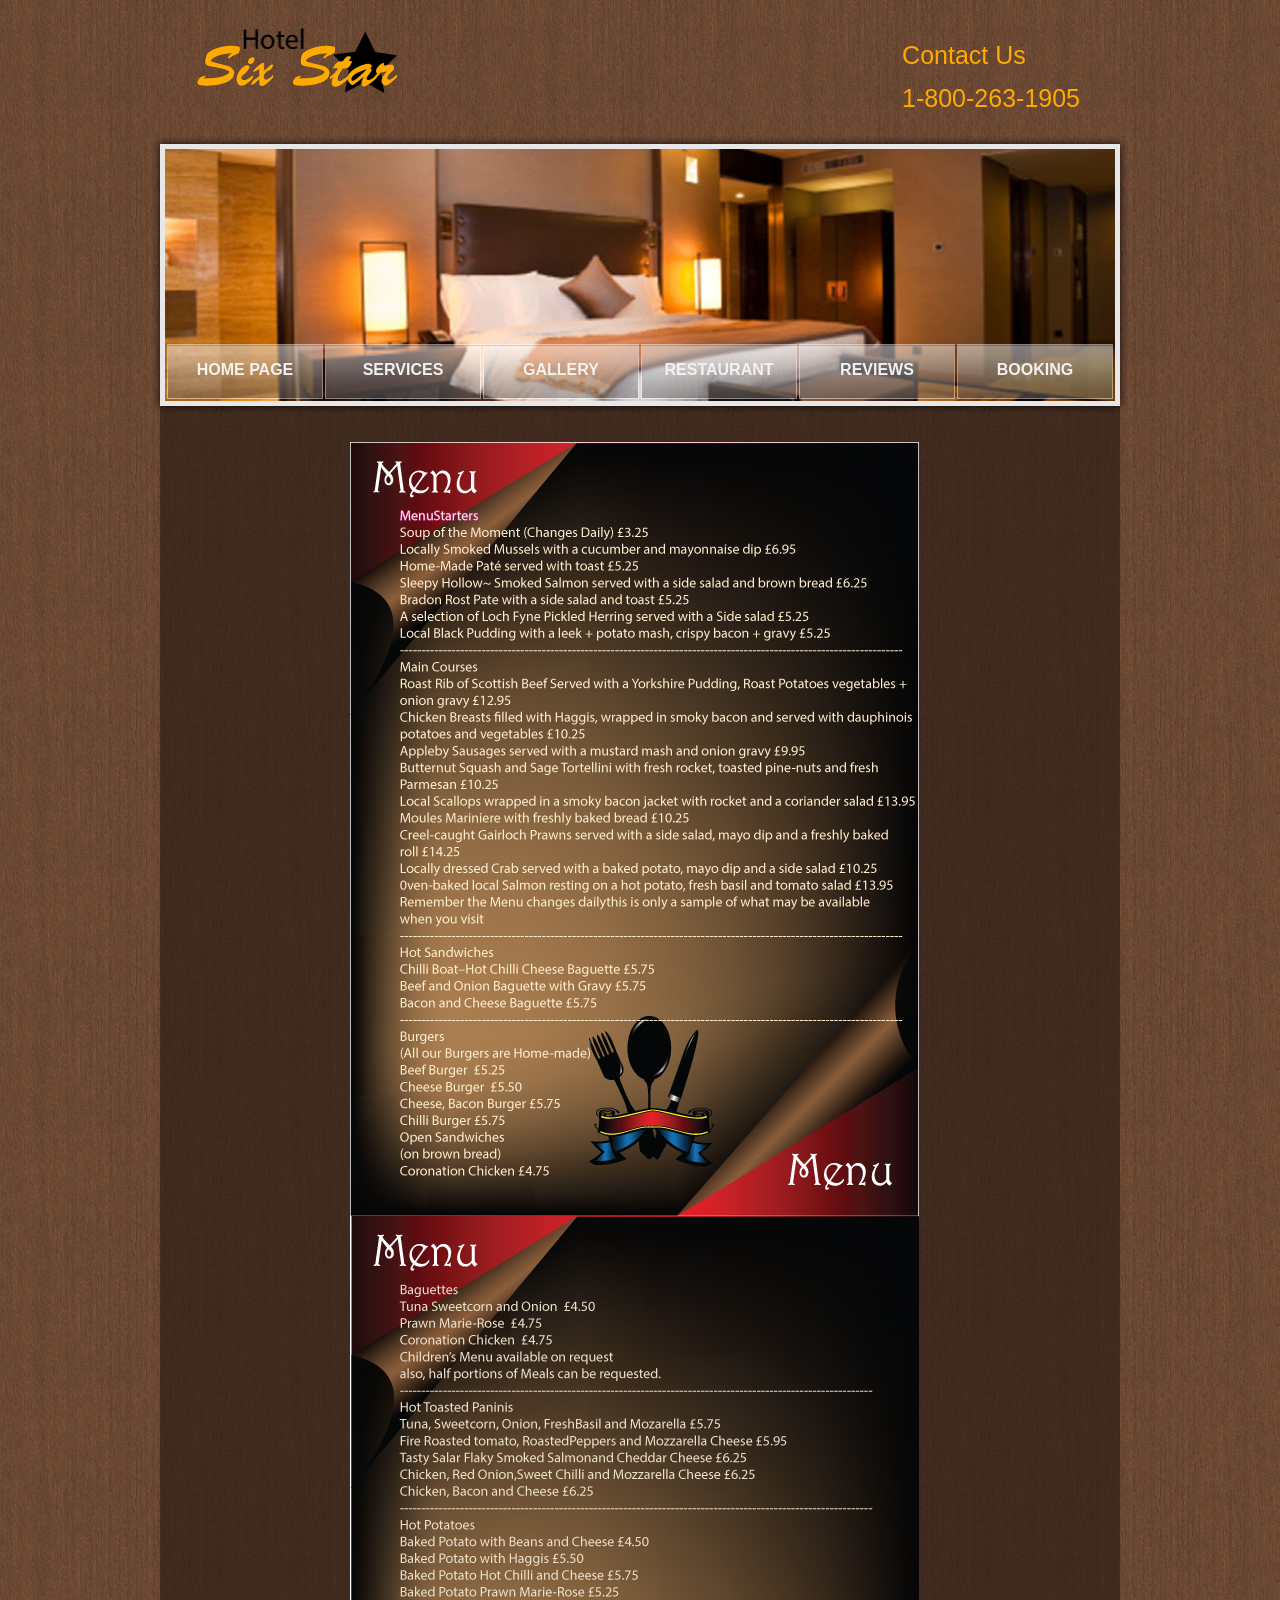
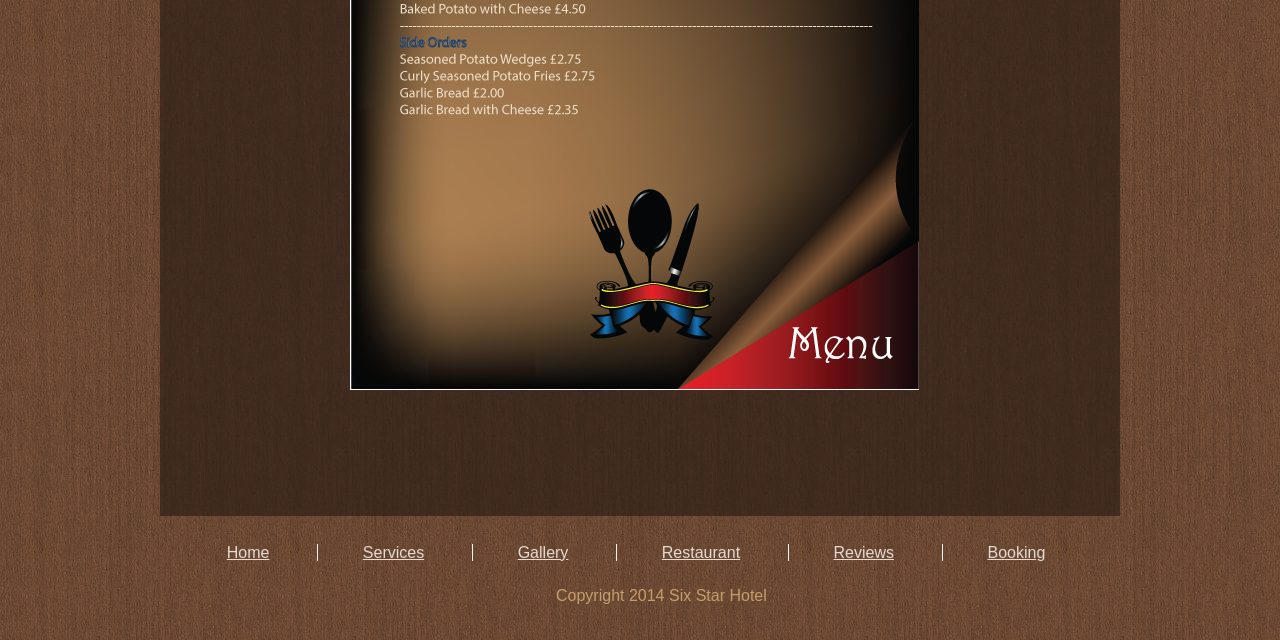
<file: menu.html>
﻿<html lang="en" xml:lang="en" xmlns="http://www.w3.org/1999/xhtml">
<head>
    <title>Hotel Six Star</title>
    <meta content="text/html; charset=utf-8" http-equiv="Content-Type" />
    <meta content="text/css" http-equiv="Content-Style-Type" />
    <link href="style.css" rel="stylesheet" type="text/css" />
    <link href="layout.css" rel="stylesheet" type="text/css" />
    <script src="js/maxheight.js" type="text/javascript"></script>
</head>

<body id="page5" onload="new ElementMaxHeight();">
    <div id="main">
        <!-- header -->

        <div class="small" id="header">
            <div class="row-1">
                <div class="wrapper">
                    <img alt="Hotel Six Star Logo" src="images/LOGO.png" />

                    <div class="phones">
                        <p>Contact Us</p>

                        <p>1-800-263-1905</p>
                    </div>
                </div>
            </div>

            <div class="row-2 alt">
                <div class="indent">
                    <!-- header-box-small begin -->

                    <div class="header-box-small">
                        <div class="inner">
                            <ul class="nav">
                                <li><a href="index.html">Home page</a></li>

                                <li><a href="services.html">Services</a></li>

                                <li><a href="gallery.html">Gallery</a></li>

                                <li><a href=
                                "restaurant.html">Restaurant</a></li>

                                <li><a href="reviews.php">Reviews</a></li>

                                <li><a href="booking.php">Booking</a></li>
                            </ul>
                        </div>
                    </div><!-- header-box-small end -->
                </div>
            </div>
        </div><!-- content -->

        <div id="content">
            <div class="gallery"></div>

            <div class="indent">
                <ul class="list4">
                    <li>
                        <form action="" id="form1" method="post">
                            <p><input alt="Menu" id="imageField" name=
                            "imageField" src="images/restaurant-menu1.jpg"
                            type="image" /> <input alt="Menu" id="imageField2"
                            name="imageField2" src=
                            "images/restaurant-menu2.jpg" type="image" /></p>
                        </form>
                    </li>

                    <li>
                        <h6>&nbsp;</h6>
                    </li>
                </ul>
            </div>
        </div>
    </div><!-- footer -->

    <footer>
        <ul class="nav">
            <li><a href="index.html">Home</a></li>

            <li><a href="services.html">Services</a></li>

            <li><a href="gallery.html">Gallery</a></li>

            <li><a href="restaurant.html">Restaurant</a></li>

            <li><a href="reviews.php">Reviews</a></li>

            <li><a href="booking.php">Booking</a></li>
        </ul>

        <div class="wrapper">
            <div class="fleft">
                Copyright 2014 Six Star Hotel
            </div>
        </div>
    </footer>
</body>
</html>
</file>
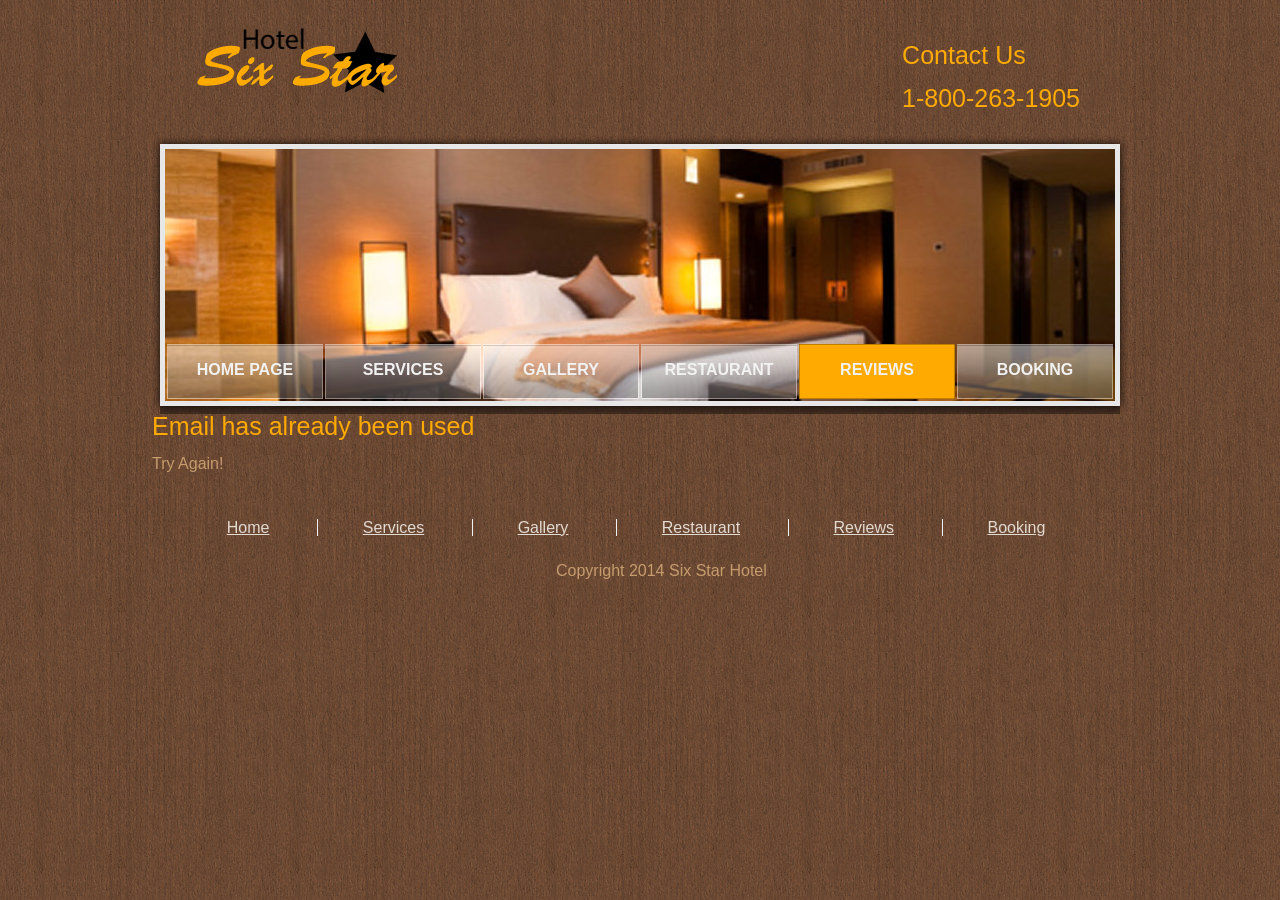
<file: reviewsfailed.html>
﻿<!DOCTYPE html PUBLIC "-//W3C//DTD XHTML 1.0 Strict//EN" "http://www.w3.org/TR/xhtml1/DTD/xhtml1-strict.dtd">
<html xmlns="http://www.w3.org/1999/xhtml" xml:lang="en" lang="en">
<head>
<title>Hotel Six Star</title>
<meta http-equiv="Content-Type" content="text/html; charset=utf-8" />
<meta http-equiv="Content-Style-Type" content="text/css" />
<link href="style.css" rel="stylesheet" type="text/css" />
<link href="layout.css" rel="stylesheet" type="text/css" />
<script src="js/maxheight.js" type="text/javascript"></script>

</head>
<body id="page5" onload="new ElementMaxHeight();">
<div id="main">
<!-- header -->
    <div id="header" class="small">
		<div class="row-1">
			<div class="wrapper">
				<img src="images/LOGO.png" alt="Hotel Six Star Logo"/>
				<div class="phones">
					<p>Contact Us</p>
					<p>1-800-263-1905</p>
				</div>
			</div>
		</div>
		<div class="row-2 alt">
	 		<div class="indent">
<!-- header-box-small begin -->
				<div class="header-box-small">
					<div class="inner">
						<ul class="nav">
					 		<li><a href="index.html">Home page</a></li>
							<li><a href="services.html">Services</a></li>
							<li><a href="gallery.html">Gallery</a></li>
							<li><a href="restaurant.html">Restaurant</a></li>
							<li><a href="Reviews.html" class="current">Reviews</a></li>
							<li><a href="booking.html">Booking</a></li>
						</ul>
					</div>
				</div>
<!-- header-box-small end -->
			</div>
		</div>
       </div> 
<!-- content -->
<h3>Email has already been used</h3>
<p>Try Again!</p>

</div>
</body>
<!-- footer -->
	<footer>
  		<ul class="nav">
	 		<li><a href="index.html">Home</a></li>
			<li><a href="services.html">Services</a></li>
			<li><a href="gallery.html">Gallery</a></li>
			<li><a href="restaurant.html">Restaurant</a></li>
			<li><a href="reviews.php">Reviews</a></li>
			<li><a href="booking.php">Booking</a></li>
		</ul>
		<div class="wrapper">
			<div class="fleft">Copyright 2014 Six Star Hotel</div>
		</div>
	</footer>
</html>
</file>
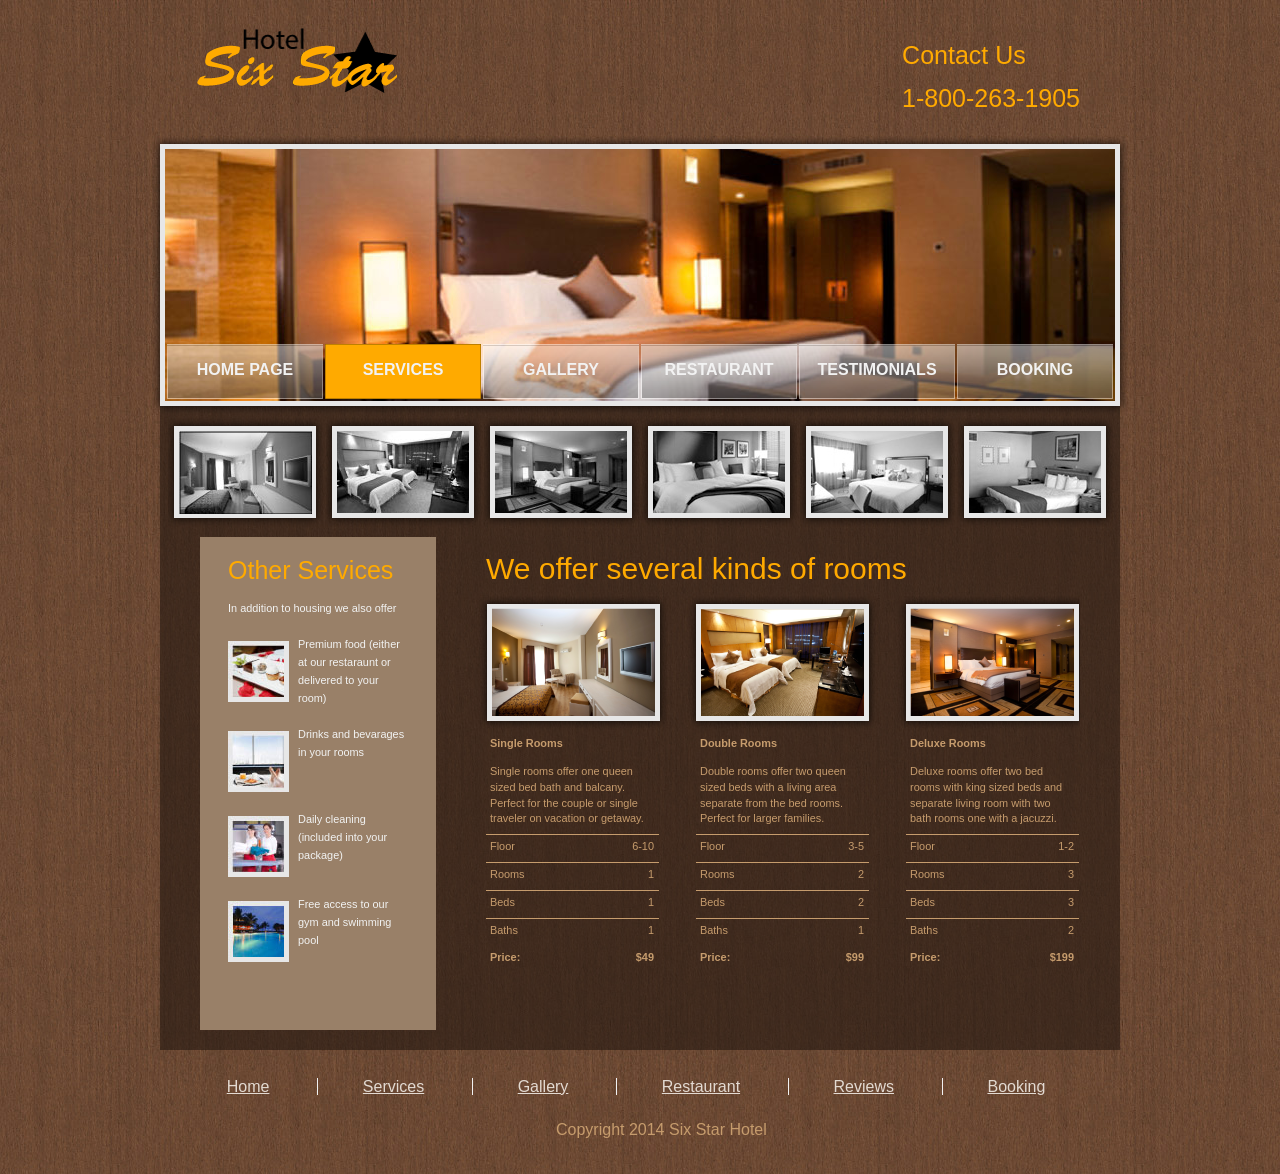
<file: services.html>
<html lang="en" xml:lang="en" xmlns="http://www.w3.org/1999/xhtml">
<head>
    <title>Hotel Six Star</title>
    <meta content="text/html; charset=utf-8" http-equiv="Content-Type" />
    <meta content="text/css" http-equiv="Content-Style-Type" />
    <link href="style.css" rel="stylesheet" type="text/css" />
    <link href="layout.css" rel="stylesheet" type="text/css" />
    <script src="js/maxheight.js" type="text/javascript"></script>
</head>

<body id="page2" onload="new ElementMaxHeight();">
    <div id="main">
        <!-- header -->

        <div class="small" id="header">
            <div class="row-1">
                <div class="wrapper">
                    <img alt="Hotel Six Star Logo" src="images/LOGO.png" />

                    <div class="phones">
                        <p>Contact Us</p>

                        <p>1-800-263-1905</p>
                    </div>
                </div>
            </div>

            <div class="row-2 alt">
                <div class="indent">
                    <!-- header-box-small begin -->

                    <div class="header-box-small">
                        <div class="inner">
                            <ul class="nav">
                                <li><a href="index.html">Home page</a></li>

                                <li><a class="current" href=
                                "services.html">Services</a></li>

                                <li><a href="gallery.html">Gallery</a></li>

                                <li><a href=
                                "restaurant.html">Restaurant</a></li>

                                <li><a href=
                                "testimonials.html">Testimonials</a></li>

                                <li><a href="booking.php">Booking</a></li>
                            </ul>
                        </div>
                    </div><!-- header-box-small end -->
                </div>
            </div>
        </div><!-- content -->

        <div id="content">
            <div class="gallery">
                <ul>
                    <li><a href="#"><img alt="Single Room" src=
                    "images/2page-img1.jpg" /></a></li>

                    <li><a href="#"><img alt="Double Room" src=
                    "images/2page-img2.jpg" /></a></li>

                    <li><a href="#"><img alt="Deluxe Room" src=
                    "images/2page-img3.jpg" /></a></li>

                    <li><a href="#"><img alt="Single Room" src=
                    "images/2page-img4.jpg" /></a></li>

                    <li><a href="#"><img alt="Extra Room" src=
                    "images/2page-img5.jpg" /></a></li>

                    <li><a href="#"><img alt="Second Bed Room" src=
                    "images/2page-img6.jpg" /></a></li>
                </ul>
            </div>

            <div class="wrapper">
                <div class="aside2 maxheight">
                    <!-- box begin -->

                    <div class="box maxheight">
                        <div class="inner">
                            <h3>Other Services</h3>

                            <div class="txt1">
                                <p>In addition to housing we also offer</p>

                                <ul class="img-list">
                                    <li><img alt="Premium Food " src=
                                    "images/2page-img7.jpg" />Premium food
                                    (either at our restaraunt or delivered to
                                    your room)</li>

                                    <li><img alt="Drinks and Bevarages" src=
                                    "images/2page-img8.jpg" />Drinks and
                                    bevarages in your rooms</li>

                                    <li><img alt="Daily Cleaning" src=
                                    "images/2page-img9.jpg" />Daily cleaning
                                    (included into your package)</li>

                                    <li><img alt="Gym and Pool" src=
                                    "images/2page-img10.jpg" />Free access to
                                    our gym and swimming pool</li>
                                </ul>
                            </div>
                        </div>
                    </div><!-- box end -->
                </div>

                <div class="content2">
                    <div class="indent">
                        <h2>We offer several kinds of rooms</h2>

                        <div class="container">
                            <div class="col-1">
                                <img alt="Single Room" class="extra-img png"
                                src="images/2page-img11.png" />

                                <dl class="list1">
                                    <dt>Single Rooms</dt>

                                    <dd>Single rooms offer one queen sized bed
                                    bath and balcany. Perfect for the couple or
                                    single traveler on vacation or
                                    getaway.</dd>

                                    <dd><span>6-10</span>Floor</dd>

                                    <dd><span>1</span>Rooms</dd>

                                    <dd><span>1</span>Beds</dd>

                                    <dd class="alt"><span>1</span>Baths</dd>

                                    <dd class="last">
                                    <span>$49</span>Price:</dd>
                                </dl>
                            </div>

                            <div class="col-2">
                                <img alt="Double Room" class="extra-img png"
                                src="images/2page-img12.png" />

                                <dl class="list1">
                                    <dt>Double Rooms</dt>

                                    <dd>Double rooms offer two queen sized beds
                                    with a living area separate from the bed
                                    rooms. Perfect for larger families.</dd>

                                    <dd><span>3-5</span>Floor</dd>

                                    <dd><span>2</span>Rooms</dd>

                                    <dd><span>2</span>Beds</dd>

                                    <dd class="alt"><span>1</span>Baths</dd>

                                    <dd class="last">
                                    <span>$99</span>Price:</dd>
                                </dl>
                            </div>

                            <div class="col-3">
                                <img alt="Deluxe Room" class="extra-img png"
                                src="images/2page-img13.png" />

                                <dl class="list1">
                                    <dt>Deluxe Rooms</dt>

                                    <dd>Deluxe rooms offer two bed rooms with
                                    king sized beds and separate living room
                                    with two bath rooms one with a
                                    jacuzzi.</dd>

                                    <dd><span>1-2</span>Floor</dd>

                                    <dd><span>3</span>Rooms</dd>

                                    <dd><span>3</span>Beds</dd>

                                    <dd class="alt"><span>2</span>Baths</dd>

                                    <dd class="last">
                                    <span>$199</span>Price:</dd>
                                </dl>
                            </div>

                            <div class="clear"></div>
                        </div>
                    </div>
                </div>
            </div>
        </div>
    </div><!-- footer -->

    <footer>
        <ul class="nav">
            <li><a href="index.html">Home</a></li>

            <li><a href="services.html">Services</a></li>

            <li><a href="gallery.html">Gallery</a></li>

            <li><a href="restaurant.html">Restaurant</a></li>

            <li><a href="reviews.php">Reviews</a></li>

            <li><a href="booking.php">Booking</a></li>
        </ul>

        <div class="wrapper">
            <div class="fleft">
                Copyright 2014 Six Star Hotel
            </div>
        </div>
    </footer>
</body>
</html>
</file>
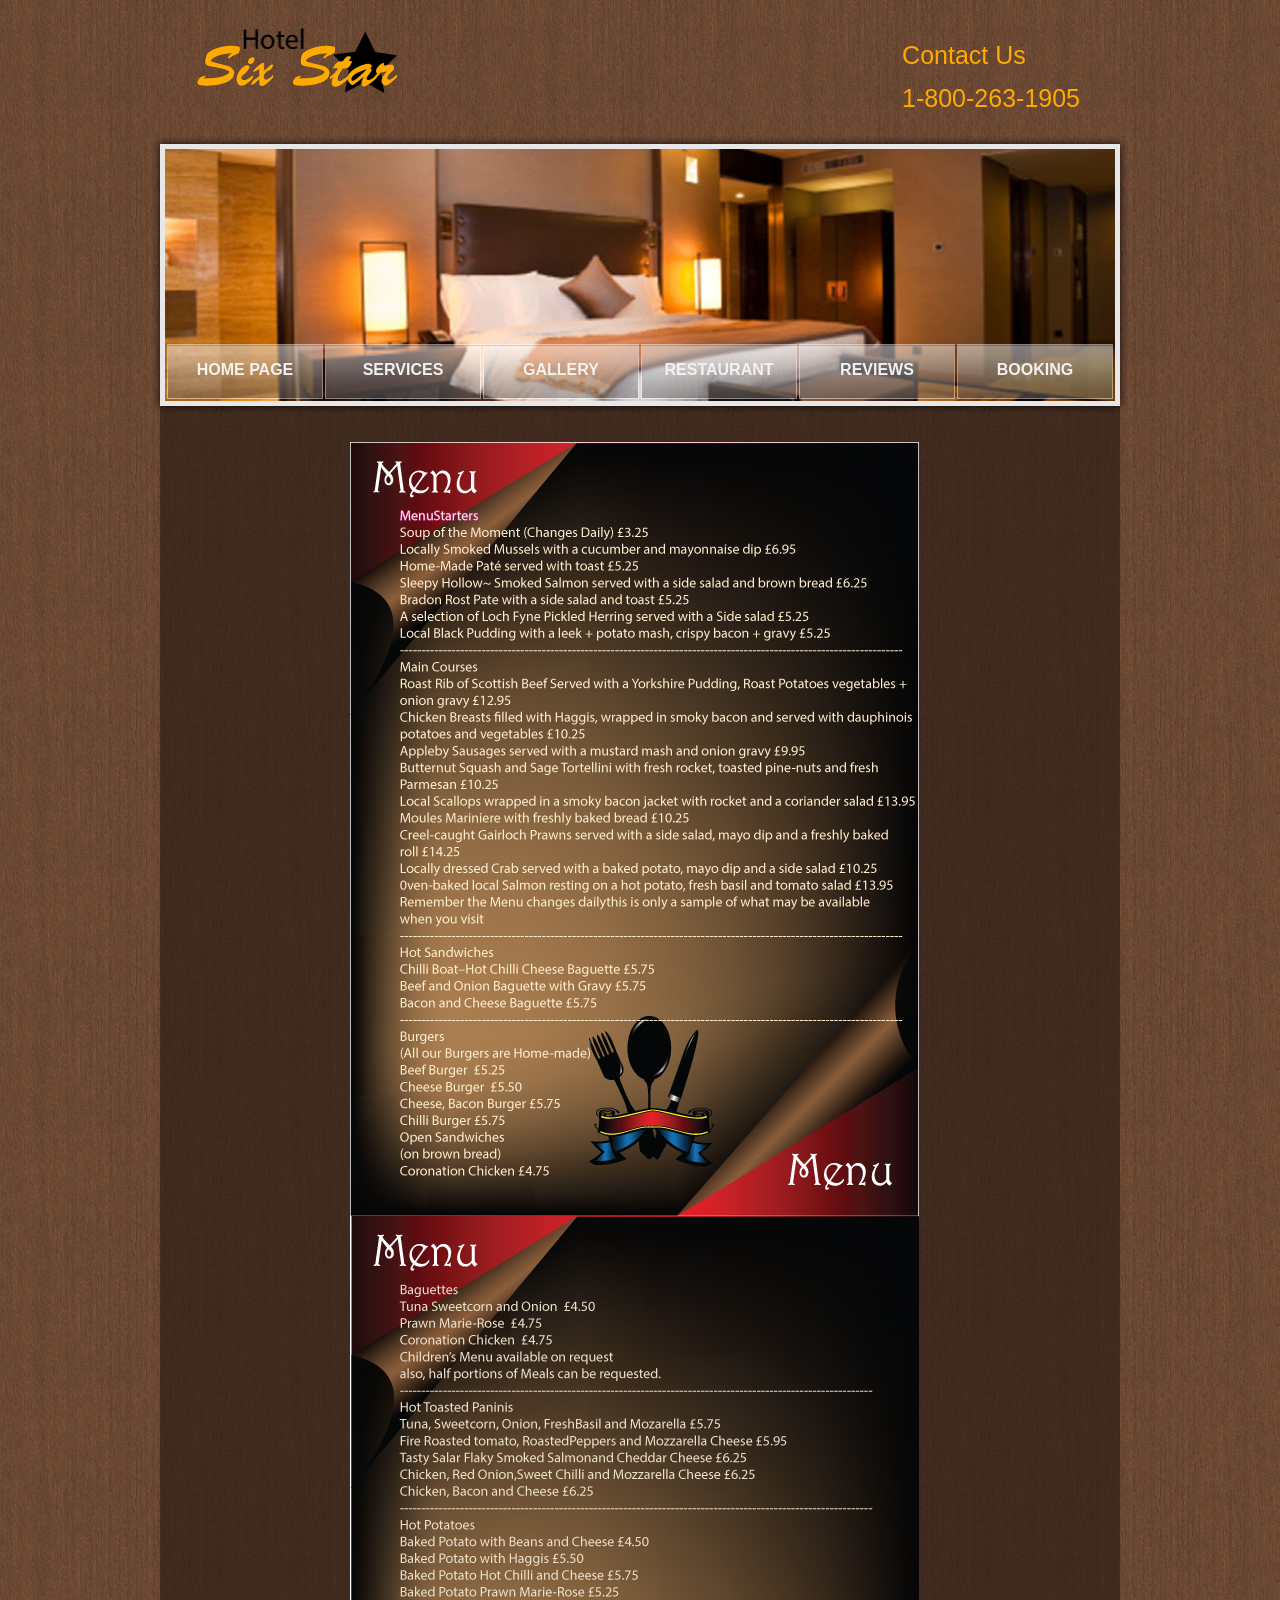
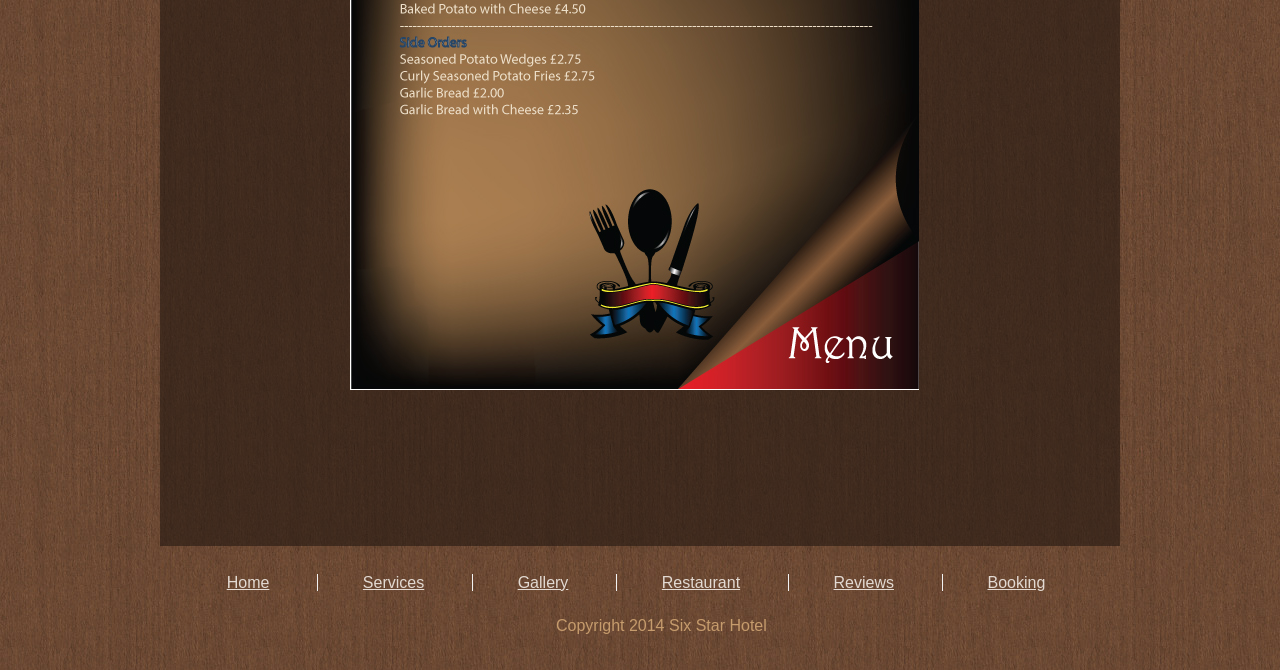
<file: Hotel_Six_Star/menu.html>
﻿<!DOCTYPE html PUBLIC "-//W3C//DTD XHTML 1.0 Strict//EN" "http://www.w3.org/TR/xhtml1/DTD/xhtml1-strict.dtd">
<html xmlns="http://www.w3.org/1999/xhtml" xml:lang="en" lang="en">
<head>
<title>Hotel Six Star</title>
<meta http-equiv="Content-Type" content="text/html; charset=utf-8" />
<meta http-equiv="Content-Style-Type" content="text/css" />
<link href="style.css" rel="stylesheet" type="text/css" />
<link href="layout.css" rel="stylesheet" type="text/css" />
<script src="js/maxheight.js" type="text/javascript"></script>

</head>
<body id="page5" onload="new ElementMaxHeight();">
<div id="main">
<!-- header -->
	<div id="header" class="small">
		<div class="row-1">
			<div class="wrapper">
				<img src="images/LOGO.png" alt="Hotel Six Star Logo"/>
				<div class="phones">
					<p>Contact Us</p>
					<p>1-800-263-1905</p>
				</div>
			</div>
		</div>
		<div class="row-2 alt">
	 		<div class="indent">
<!-- header-box-small begin -->
				<div class="header-box-small">
					<div class="inner">
						<ul class="nav">
					 		<li><a href="index.html">Home page</a></li>
							<li><a href="services.html">Services</a></li>
							<li><a href="gallery.html">Gallery</a></li>
							<li><a href="restaurant.html">Restaurant</a></li>
							<li><a href="reviews.php">Reviews</a></li>
							<li><a href="booking.php">Booking</a></li>
						</ul>
					</div>
				</div>
<!-- header-box-small end -->
			</div>
		</div>
       </div> 
<!-- content -->
	<div id="content">
		<div class="gallery"></div>
		<div class="indent">
			<ul class="list4">
				<li>
				  <form id="form1" method="post" action="">
				    <p>
				      <input type="image" name="imageField" id="imageField" src="images/restaurant-menu1.jpg" alt="Menu" />
			          <input type="image" name="imageField2" id="imageField2" src="images/restaurant-menu2.jpg" alt="Menu" />
				    </p>
			      </form>
				</li>
				<li></li>
				<li><h6>&nbsp;</h6>
				</li>
				<li></li>
			</ul>
		</div>
	</div>

</div>
<!-- footer -->
	<footer>
  		<ul class="nav">
	 		<li><a href="index.html">Home</a></li>
			<li><a href="services.html">Services</a></li>
			<li><a href="gallery.html">Gallery</a></li>
			<li><a href="restaurant.html">Restaurant</a></li>
			<li><a href="reviews.php">Reviews</a></li>
			<li><a href="booking.php">Booking</a></li>
		</ul>
		<div class="wrapper">
			<div class="fleft">Copyright 2014 Six Star Hotel</div>
		</div>
	</footer>
</body>
</html>
</file>
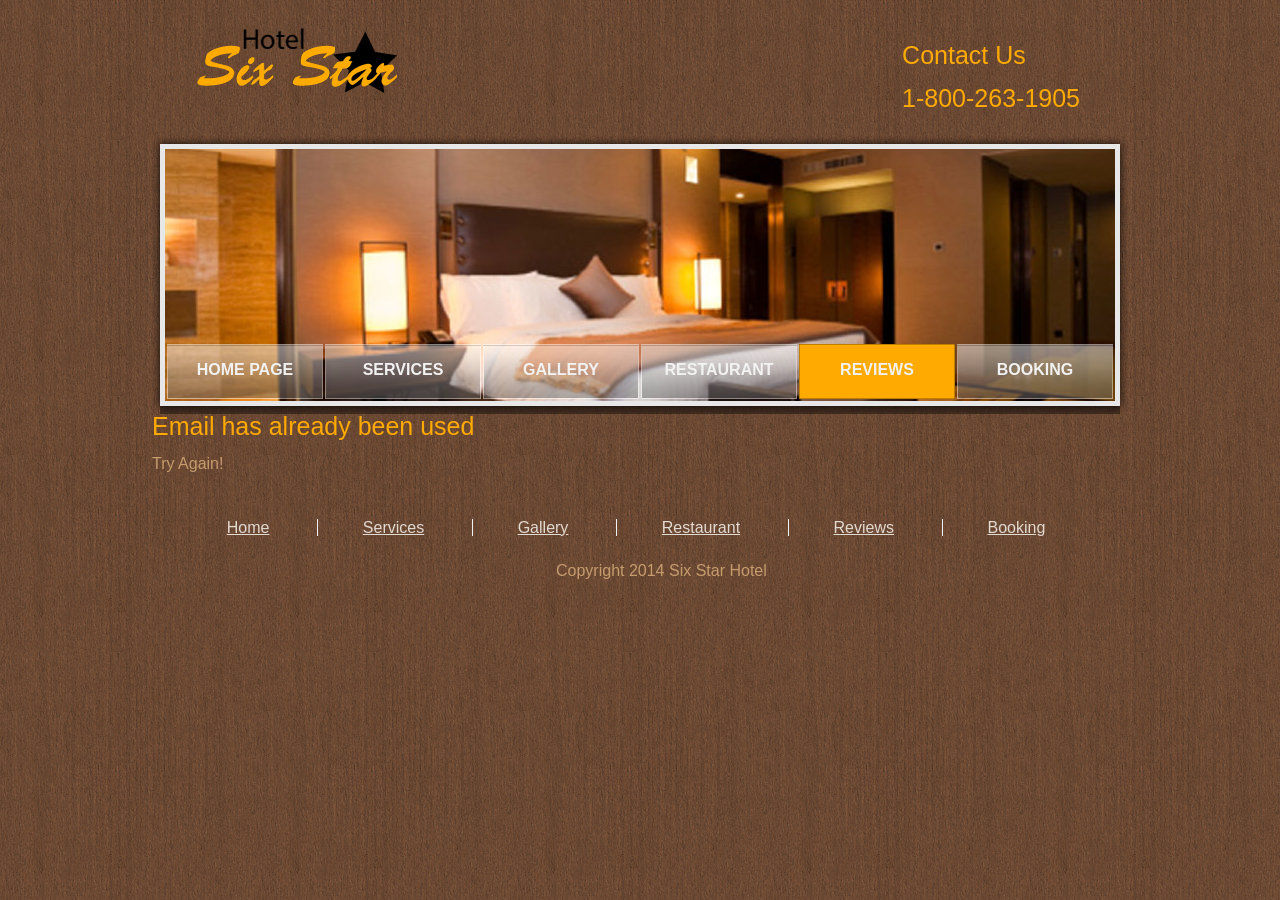
<file: Hotel_Six_Star/reviewsfailed.html>
﻿<!DOCTYPE html PUBLIC "-//W3C//DTD XHTML 1.0 Strict//EN" "http://www.w3.org/TR/xhtml1/DTD/xhtml1-strict.dtd">
<html xmlns="http://www.w3.org/1999/xhtml" xml:lang="en" lang="en">
<head>
<title>Hotel Six Star</title>
<meta http-equiv="Content-Type" content="text/html; charset=utf-8" />
<meta http-equiv="Content-Style-Type" content="text/css" />
<link href="style.css" rel="stylesheet" type="text/css" />
<link href="layout.css" rel="stylesheet" type="text/css" />
<script src="js/maxheight.js" type="text/javascript"></script>

</head>
<body id="page5" onload="new ElementMaxHeight();">
<div id="main">
<!-- header -->
	<div id="header" class="small">
		<div class="row-1">
			<div class="wrapper">
				<img src="images/LOGO.png" alt="Hotel Six Star Logo"/>
				<div class="phones">
					<p>Contact Us</p>
					<p>1-800-263-1905</p>
				</div>
			</div>
		</div>
		<div class="row-2 alt">
	 		<div class="indent">
<!-- header-box-small begin -->
				<div class="header-box-small">
					<div class="inner">
						<ul class="nav">
					 		<li><a href="index.html">Home page</a></li>
							<li><a href="services.html">Services</a></li>
							<li><a href="gallery.html">Gallery</a></li>
							<li><a href="restaurant.html">Restaurant</a></li>
							<li><a href="Reviews.html" class="current">Reviews</a></li>
							<li><a href="booking.html">Booking</a></li>
						</ul>
					</div>
				</div>
<!-- header-box-small end -->
			</div>
		</div>
       </div> 
<!-- content -->
<h3>Email has already been used</h3>
<p>Try Again!</p>

</div>
</body>
<!-- footer -->
	<footer>
  		<ul class="nav">
	 		<li><a href="index.html">Home</a></li>
			<li><a href="services.html">Services</a></li>
			<li><a href="gallery.html">Gallery</a></li>
			<li><a href="restaurant.html">Restaurant</a></li>
			<li><a href="reviews.php">Reviews</a></li>
			<li><a href="booking.php">Booking</a></li>
		</ul>
		<div class="wrapper">
			<div class="fleft">Copyright 2014 Six Star Hotel</div>
		</div>
	</footer>
</html>
</file>
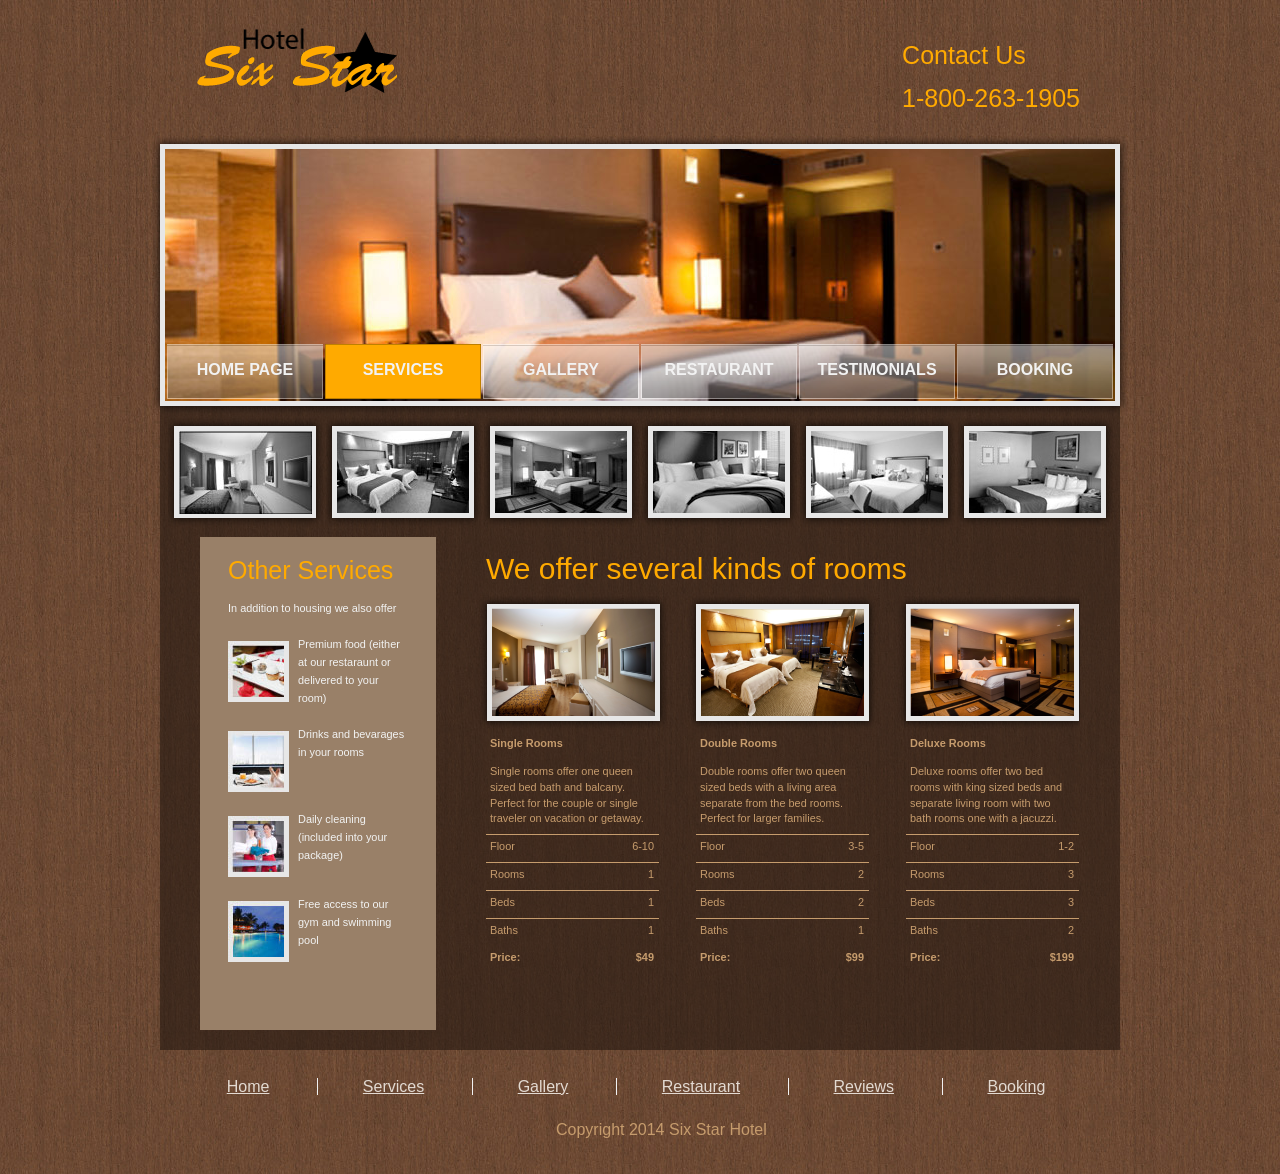
<file: Hotel_Six_Star/services.html>
<!DOCTYPE html PUBLIC "-//W3C//DTD XHTML 1.0 Strict//EN" "http://www.w3.org/TR/xhtml1/DTD/xhtml1-strict.dtd">
<html xmlns="http://www.w3.org/1999/xhtml" xml:lang="en" lang="en">
<head>
<title>Hotel Six Star</title>
<meta http-equiv="Content-Type" content="text/html; charset=utf-8" />
<meta http-equiv="Content-Style-Type" content="text/css" />
<link href="style.css" rel="stylesheet" type="text/css" />
<link href="layout.css" rel="stylesheet" type="text/css" />
<script src="js/maxheight.js" type="text/javascript"></script>

</head>
<body id="page2" onload="new ElementMaxHeight();">
<div id="main">
<!-- header -->
	<div id="header" class="small">
		<div class="row-1">
	 		<div class="wrapper">
				<img src="images/LOGO.png" alt="Hotel Six Star Logo"/>
				<div class="phones">
					<p>Contact Us</p>
					<p>1-800-263-1905</p>
				</div>
			</div>
		</div>
		<div class="row-2 alt">
	 		<div class="indent">
<!-- header-box-small begin -->
				<div class="header-box-small">
					<div class="inner">
						<ul class="nav">
					 		<li><a href="index.html">Home page</a></li>
							<li><a href="services.html" class="current">Services</a></li>
							<li><a href="gallery.html">Gallery</a></li>
							<li><a href="restaurant.html">Restaurant</a></li>
							<li><a href="testimonials.html">Testimonials</a></li>
							<li><a href="booking.php">Booking</a></li>
						</ul>
					</div>
				</div>
<!-- header-box-small end -->
			</div>
		</div>
	</div>
<!-- content -->
	<div id="content">
		<div class="gallery">
			<ul>
				<li><a href="#"><img alt="Single Room" src="images/2page-img1.jpg" /></a></li>
				<li><a href="#"><img alt="Double Room" src="images/2page-img2.jpg" /></a></li>
				<li><a href="#"><img alt="Deluxe Room" src="images/2page-img3.jpg" /></a></li>
				<li><a href="#"><img alt="Single Room" src="images/2page-img4.jpg" /></a></li>
				<li><a href="#"><img alt="Extra Room" src="images/2page-img5.jpg" /></a></li>
				<li><a href="#"><img alt="Second Bed Room" src="images/2page-img6.jpg" /></a></li>
			</ul>
		</div>
		<div class="wrapper">
			<div class="aside2 maxheight">
<!-- box begin -->
				<div class="box maxheight">
					<div class="inner">
						<h3>Other Services</h3>
						<div class="txt1">
					 		<p>In addition to housing we also offer</p>
							<ul class="img-list">
								<li><img alt="Premium Food " src="images/2page-img7.jpg" />Premium food (either at our restaraunt or delivered to your room)</li>
								<li><img alt="Drinks and Bevarages" src="images/2page-img8.jpg" />Drinks and bevarages in your rooms</li>
								<li><img alt="Daily Cleaning" src="images/2page-img9.jpg" />Daily cleaning (included into your package)</li>
								<li><img alt="Gym and Pool" src="images/2page-img10.jpg" />Free access to our gym and swimming pool</li>
							</ul>
						</div>
					</div>
				</div>
<!-- box end -->
			</div>
			<div class="content2">
				<div class="indent">
					<h2>We offer several kinds of rooms</h2>
					<div class="container">
						<div class="col-1">
				 			<img alt="Single Room" src="images/2page-img11.png" class="extra-img png"/>
							<dl class="list1">
								<dt>Single Rooms</dt>
								<dd>Single rooms offer one queen sized bed bath and balcany. Perfect for the couple or single traveler on vacation or getaway.</dd>
								<dd><span>6-10</span>Floor</dd>
								<dd><span>1</span>Rooms</dd>
								<dd><span>1</span>Beds</dd>
								<dd class="alt"><span>1</span>Baths</dd>
								<dd class="last"><span>$49</span>Price:</dd>
							</dl>
							
						</div>
						<div class="col-2">
					 		<img alt="Double Room" src="images/2page-img12.png" class="extra-img png"/>
							<dl class="list1">
								<dt>Double Rooms</dt>
								<dd>Double rooms offer two queen sized beds with a living area separate from the bed rooms. Perfect for larger families.</dd>
								<dd><span>3-5</span>Floor</dd>
								<dd><span>2</span>Rooms</dd>
								<dd><span>2</span>Beds</dd>
								<dd class="alt"><span>1</span>Baths</dd>
								<dd class="last"><span>$99</span>Price:</dd>
							</dl>
							
						</div>
						<div class="col-3">
					 		<img alt="Deluxe Room" src="images/2page-img13.png" class="extra-img png"/>
							<dl class="list1">
								<dt>Deluxe Rooms</dt>
								<dd>Deluxe rooms offer two bed rooms with king sized beds and separate living room with two bath rooms one with a jacuzzi.</dd>
								<dd><span>1-2</span>Floor</dd>
								<dd><span>3</span>Rooms</dd>
								<dd><span>3</span>Beds</dd>
								<dd class="alt"><span>2</span>Baths</dd>
								<dd class="last"><span>$199</span>Price:</dd>
							</dl>
							
						</div>
						<div class="clear"></div>
					</div>
				</div>
			</div>
		</div>
	</div>
</div>
<!-- footer -->
	<footer>
  		<ul class="nav">
	 		<li><a href="index.html">Home</a></li>
			<li><a href="services.html">Services</a></li>
			<li><a href="gallery.html">Gallery</a></li>
			<li><a href="restaurant.html">Restaurant</a></li>
			<li><a href="reviews.php">Reviews</a></li>
			<li><a href="booking.php">Booking</a></li>
		</ul>
		<div class="wrapper">
			<div class="fleft">Copyright 2014 Six Star Hotel</div>
		</div>
	</footer>
</body>
</html>
</file>
<file: style.css>
* {margin:0;padding:0}
html,body {height:100%}
body {background:url(images/tileable-dark-brown-wood-background.jpg) center top #403021;font-family:"Myriad Pro",Geneva,sans-serif;font-size:100%;line-height:1.125em;color:#c69c6d}
input,select,textarea {font-family:"Myriad Pro",Geneva,sans-serif;font-size:1em}
.fleft {float:left}
.clear {clear:both}
.alignright {text-align:right}
.aligncenter {text-align:center}
.wrapper {width:100%;overflow:hidden}
.container {width:100%}
p {margin-bottom:18px}
/* forms */
input,select {vertical-align:middle;font-weight:normal}
img {border:0;vertical-align:top;text-align:left}
object {vertical-align:top;outline:none}
#reservation-form {font-size:.91em;font-weight:bold}
#reservation-form fieldset {border:none}
#reservation-form .field {display:block;height:55px; padding-top: 10px; color: #f2f2f2}
#reservation-form .field input {
	float: right;
	margin-top: -35px;
	margin-left: -200px;
}
#reservation-form label {
	display: block;
	padding-bottom: 4px;
	color: f2f2f2;
}
#reservation-form select {background:#f2f2f2;color:#403021}
#reservation-form select.select1 {width:40px;margin-right:10px}
#reservation-form select.select2 {width:127px}
#reservation-form input {
	width: 25px;
	text-align: center;
	background: #f2f2f2;
	color: #403021
}
#reservation-form .filedinfo email{
	margin-top: 10px;
}
#reservation-form .fieldinfo input{
	width: 150px;
	height: 18px;
}
#reservation-form .fieldinfo2 input{
	width: 150px;
	height: 18px;
}
#reservation-form .fieldinfo2,.fieldtel{
	margin-top: 10px;
}
.tel2{
	margin-left: 10px;
}		
#reservation-form .button{
	font-size:1em;
	padding-top: 25px;
	width: 20px;
}
.fieldright{
	float: right;
	width: 200px;
	margin-top: -160px;
}
.fieldleft{
	width: 200px;
}
#sprytextfield1 input,#sprytextfield2 input,#sprytextfield3 input,#sprytextfield4 input{
	width: 100pt;
}
fieldset.date { 
  margin: 0; 
  padding: 0; 
  
  padding-bottom: .5em; 
  display: block; 
  border: none; 
} 

fieldset.date legend {
	margin: 0;
	padding: 0;
	margin-top: 0.25em;
	font-size: 100%;
	color: f2f2f2;
} 


fieldset.date label { 
  position: absolute; 
  top: -20em; 
  left: -200em; 
} 

fieldset.date select { 
margin: 0; 
padding: 0; 
font-size: 100%; 
display: inline; 
} 

span.inst { 
  font-size: 75%; 
  color: #ffaa00; 
  padding-left: .25em; 
} 


fieldset.date select:active, 
fieldset.date select:focus, 
fieldset.date select:hover 
{ 
  border-color: gray; 
  background-color: lightyellow; 
} 

/*Modal*/
.modalDialog {
	position: fixed;
	font-family: "Myriad Pro", Helvetica, sans-serif;
	top: 0;
	right: 0;
	bottom: 0;
	left: 0;
	background: 0x403021;
	z-index: 99999;
	opacity:0;
	-webkit-transition: opacity 400ms ease-in;
	-moz-transition: opacity 400ms ease-in;
	transition: opacity 400ms ease-in;
	pointer-events: none;
}
.modalDialog:target {
	opacity:1;
	pointer-events: auto;
}

.modalDialog > div {
	width: 600px;
	position: relative;
	margin: 10% auto;
	padding: 5px 20px 13px 20px;
	border-radius: 10px;
	background: 0x403021;
	background: -moz-linear-gradient(#998068, #7f5500);
	background: -webkit-linear-gradient(#998068, #7f5500);
	background: -o-linear-gradient(#998068, #7f5500);
	height: auto;
}
.close {
	background: #606061;
	color: #FFFFFF;
	line-height: 25px;
	position: absolute;
	right: -12px;
	text-align: center;
	top: -10px;
	width: 24px;
	text-decoration: none;
	font-weight: bold;
	-webkit-border-radius: 12px;
	-moz-border-radius: 12px;
	border-radius: 12px;
	-moz-box-shadow: 1px 1px 3px #000;
	-webkit-box-shadow: 1px 1px 3px #000;
	box-shadow: 1px 1px 3px #000;
}

.close:hover { background: #ffaa00; }
.par1{
	max-width: 150px;
	margin-left: 10px;
	float: left;
	width: 250px;
	
}
.par2{
	max-width: 150px;
	margin-left: 10px;
	float: left;
	margin-left: 45px;
}
.par3{
	max-width: 150px;
	margin-left: 10px;
	float: left;
	margin-left: 45px;
}
.num{
	float: right;
	margin-left: -150px;
	margin-top: -20px;
}
.room{
	width: 50px;
	line-height: .25em;
}
.per{
	margin-top: 10px;
}
.btn1{
	margin-top: 100px;
	width: 50px;
	height: 50px;
}
#button10{
	background-color: #F00;
	color: #FFF;
	}
/*pic viewer*/
.my_carousel { position: relative; width: 850px; margin: 0px; background-color: #998068; margin: 30px auto 20px auto; }

.carousel_container { height: 340px; margin: 0px; background: #ffffff url(images/tileable-dark-brown-wood-background.jpg) repeat 0px 0px; }
#carousel { margin: 0px auto 0px auto; width: 650px; height: 300px; }
#carousel img { width: 300px; height: 225px; cursor: pointer; }
.nextItem { position: absolute; top: 0px; left: 0px; cursor: pointer; height:inherit; }
.prevItem { position: absolute; top: 0px; right: 0px; cursor: pointer; height:inherit;}

.caption_container { width: 435px; border-left: 3px solid #403021; margin: 0px 0px 0px 165px; padding: 0px 0px 0px 20px; }
#captions h2 { font-family: "Myriad Pro"; font-size: 32px; font-weight: normal; margin: 0px 0px 5px 0px; color: #ffaa00; }
#captions p { font-family: Arial; font-size: 14px; color: #444; margin: 0px 0px 0px 3px; }

.carousel_data { display: none; }
/*review table*/
#tb1{
	width= 400px;
	}
#tb2{
	width= 400px;
	bgcolor="#CCCCCC"
	}	
#tb2{
	width= 400px;
	bgcolor="#CCCCCC"
	}	
/* list */
ul {list-style:none}
/* other */
.img-indent {margin:0 10px 0 -8px;float:left}
.img-indent.alt {margin-right:25px;}
.img-box {width:100%;overflow:hidden;padding-bottom:20px}
.img-box img {float:left;margin:0 20px 0 0}
.extra-wrap {overflow:hidden;}
.p1 {margin-bottom:9px}
.p2 {margin-bottom:18px}
.p3 {margin-bottom:27px}
.alt-top {padding-top:9px}
/* txt,links,lines,titles */
a {color:#ffaa00;outline:none}
a:hover{
	text-decoration: none;
	color: f2f2f2;
}
h1 {font-family:"Myriad Pro",Arial,Helvetica,sans-serif;font-size:60px;line-height:1em;color:#FFaa00;text-transform:uppercase;font-weight:normal}
h1 a {color:#ffaa00;text-decoration:none}
h2 {font-family:"Myriad Pro",Arial,Helvetica,sans-serif;color:#ffaa00;font-size:30px;line-height:1em;font-weight:normal;margin-bottom:12px}
h3 {font-family:"Myriad Pro",Arial,Helvetica,sans-serif;color:#ffaa00;font-size:25px;line-height:1em;font-weight:normal;margin-bottom:16px}
h4 {font-size:.91em}
h5 {font-size:1.33em;color:#ffaa00;padding-top:10px;margin-bottom:26px}
h6 {font-size:1em;color:#ffaa00}
.txt1 {font-size:.91em; color: #f2f2f2}
.txt2 {color:#c30000;font-size:1.33em;text-transform:uppercase}
.link1 {display:block;float:left;background:url(images/link1-bgd.gif) left top repeat-x;color:#f2f2f2;text-decoration:none}
.link1 em {display:block;background:url(images/link1-left.gif) no-repeat left top}
.link1 b {display:block;background:url(images/link1-right.gif) no-repeat right top;padding:2px 15px 2px 15px;font-weight:normal;font-style:normal}
.link1:hover {text-decoration:underline}
.button {
	text-align: center;
	font-size: 0.91em;
	width: 50px;
	padding-top: 25px;
	color: f2f2f2;
}
.modalDialog .button{
	text-align: center;
	font-size: 0.91em;
	width: 50px;
	padding-top: 250px;
	padding-left: 200px;
	color: f2f2f2;
}
.button span {display:inline-block;background:url(images/button-side.gif) no-repeat left top;padding-left:1px}
.button span span {background:url(images/button-side.gif) no-repeat right top;padding-right:1px;padding-left:0}
.button span span a {display:inline-block;background:url(images/button-bg.gif) left top repeat-x;padding:0 0 3px 0;color:#d5c6bb;width:152px;text-decoration:none;text-transform:uppercase;font-weight:bold}
.button span span a:hover {
	text-decoration: underline;
}
.button1 {text-align:center;font-size:.91em}
.button1 span {display:inline-block;background:url(images/button-side.gif) no-repeat left top;padding-left:1px}
.button1 span span {background:url(images/button-side.gif) no-repeat right top;padding-right:1px;padding-left:0}
.button1 span span a {display:inline-block;background:url(images/button-bg.gif) left top repeat-x;padding:0 20px 3px 20px;color:#998068;text-decoration:none;text-transform:uppercase;font-weight:bold}
.button1 span span a:hover {text-decoration:underline}
.line-hor {background:#4d3525;height:1px;overflow:hidden;font-size:0;line-height:0;margin:21px 0 16px 0}
.line-ver {background-image:url(images/line-ver.gif);background-repeat:repeat-y;width:100%}
.title {margin-bottom:20px}
/* boxes */
.box {background:#998068;width:100%}
.box .inner {padding:21px 30px 30px 28px}
.dept-list {float:left}
.dept-list dd {clear:both;text-align:right}
.dept-list dd span {float:left;padding-right:25px}
.dept-list dd p {text-align:left}
/* header */
#header .row-1 {height:136px;}
#header .row-2 {
	height: 390px;
	background: url(images/header-bg.png) no-repeat left bottom
}
#header .row-2.alt {height:278px;background:url(images/header-bg1.png) no-repeat left bottom;width:100%;padding:0;margin:0}
#header .row-2 .indent {padding:13px 0 0 13px}
#header img {
	float: left;
	padding: 25px 0 0 45px
}
#header .phones {float:right;font-family:"Myriad Pro",Arial,Helvetica,sans-serif;font-size:25px;line-height:1em;color:#FFAA00;padding:43px 48px 0 0;}
.header-box {background:url(images/header-bg1.jpg) no-repeat left top;width:950px;height:364px}
.header-box .inner {padding:307px 0 0 2px}
.header-box-small {background:url(images/header-bg-small.jpg) no-repeat left top;width:950px;height:252px;}
.header-box-small .inner {padding:195px 0 0 2px}
#header .nav {width:100%;overflow:hidden}
#header .nav li {display:inline}
#header .nav li a {display:block;float:left;width:156px;height:55px;line-height:52px;font-size:16px;text-transform:uppercase;font-weight:bold;color:#f2f2f2;text-decoration:none;font-family:"Myriad Pro",Arial,Helvetica,sans-serif;text-align:center;margin-right:2px;background:url(images/nav-bg1.png) no-repeat left top}
#header .nav li a:hover {background:url(images/nav-bg2.png) no-repeat left top}
#header .nav li a.current {background:url(images/nav-bg2.png) no-repeat left top}
/* content */
#content {background:url(images/content-bg.png) left top;margin:0 8px; padding:11px 40px 20px 40px}
#content .indent {padding:17px 0 20px 0}
#content ul {padding-bottom:20px}
#content ul li {background:url(images/bull1.gif) no-repeat left 8px;padding:0 0 0 13px}
.contacts-list dt {font-weight:bold;margin-bottom:10px}
.contacts-list dd {font-weight:bold}
#content .gallery {width:100%;}
#content .gallery ul {overflow:hidden;margin:-7px -40px -11px -32px;position:relative}
#content .gallery ul li {background:url(images/img-wrapper.png) no-repeat left top;width:155px;height:110px;padding:0;float:left;margin-right:3px}
#content .gallery ul li img {margin:13px 0 0 11px}
#content .gallery-images {width:100%}
#content .gallery-images ul {overflow:hidden;margin:0 -32px -14px 0;position:relative;padding-bottom:0}
#content .gallery-images ul li {float:left;padding:0 0 14px 0;background:none;margin-right:16px}
#content .img-list li {width:100%;overflow:hidden;background:none;padding:0 0 18px 0}
#content .img-list li img {float:left;margin:6px 9px 0 0}
.ic, .ic a {border:0;float:right;background:#f2f2f2;color:#f2f2f2;width:50%;line-height:10px;font-size:10px;margin:-220% 0 0 0;overflow:hidden;padding:0}
.extra-img {position:relative;margin:0 -9px 0 -8px}
.gallery-main {background:url(images/gallery-wrapper.png) no-repeat left top;width:607px;height:433px;margin:0 -10px 0 -6px;position:relative}
.gallery-main .inner {padding:12px 0 0 12px}
.gallery-main .prev {position:absolute;left:11px;top:12px}
.gallery-main .next {position:absolute;right:11px;top:12px}
.list1 {font-size:.91em;padding:4px 0 15px 0}
.list1 dt {font-weight:bold;color:#c69c6d;margin-bottom:12px;padding:0 0 0 4px}
.list1 dd {border-bottom:1px solid #c69c6d;padding:0 5px 7px 4px;margin-bottom:4px;line-height:1.45em}
.list1 dd span {float:right}
.list1 dd.alt {border-bottom:none}
.list1 dd.last {font-weight:bold;color:#c69c6d;border-bottom:none}
#content .list2 {padding-bottom:8px}
#content .list2 li {font-size:.91em;padding-bottom:8px}
#content .list3 li {text-decoration:none; color: #f2f2f2}
#content .list3 li a:hover {text-decoration:underline}
#content .list4 li {width:100%;overflow:hidden;padding:0;background:none;font-size:.91em;padding-bottom:15px}
#content .list4 li img {float:left;margin:0 13px 0 0}
#content .aside ul {font-size:.91em}
.list4{
	margin-left: 150px;
}
/* footer */
footer {font-family:"Myriad Pro",Helvetica,sans-serif;padding:28px 40px 35px 40px}
footer a {color:#e3dad2}
footer .nav {text-align:center;padding-bottom:25px}
footer .nav li {display:inline}
footer .nav li {
	padding: 0 48px 0 40px;
	color: #f2f2f2;
	border-right: solid #f2f2f2 1px;
}
footer .nav li:last-child{
	border-right: none;
}
.fleft{
	padding-left: 43%;
}
</file>
<file: layout.css>
#main {width:976px;margin:0 auto;position:relative}
#header {height:526px;}
#header.small {height:414px}
#header, #content, #footer {font-size:0.75em}
.col-1, .col-2, .col-3 {float:left}
.aside {
	float: left;
	width: 525px;
	margin-right: 50px
}
.aside2 {
	float: left;
	width: 236px;
	margin-right: 50px
}
.content {
	float: left;
	width: 300px;
	position: relative
}
.content2 {
	float: left;
	width: 594px;
	position: relative
}
/* index.html */
#page1 #content .line-ver {background-position:297px top}
#page1 #content .col-1 {width:214px;margin-right:112px}
#page1 #content .col-2 {width:223px}
/* index-1.html */
#page2 #content .col-1 {width:173px;margin-right:37px}
#page2 #content .col-2 {width:173px;margin-right:37px}
#page2 #content .col-3 {width:173px}
/* index-2.html */
#page3 #content .col-1 {width:173px;margin-right:37px}
#page3 #content .col-2 {width:173px;margin-right:37px}
#page3 #content .col-3 {width:173px}
</file>
<file: Hotel_Six_Star/style.css>
* {margin:0;padding:0}
html,body {height:100%}
body {background:url(images/tileable-dark-brown-wood-background.jpg) center top #403021;font-family:"Myriad Pro",Geneva,sans-serif;font-size:100%;line-height:1.125em;color:#c69c6d}
input,select,textarea {font-family:"Myriad Pro",Geneva,sans-serif;font-size:1em}
.fleft {float:left}
.clear {clear:both}
.alignright {text-align:right}
.aligncenter {text-align:center}
.wrapper {width:100%;overflow:hidden}
.container {width:100%}
p {margin-bottom:18px}
/* forms */
input,select {vertical-align:middle;font-weight:normal}
img {border:0;vertical-align:top;text-align:left}
object {vertical-align:top;outline:none}
#reservation-form {font-size:.91em;font-weight:bold}
#reservation-form fieldset {border:none}
#reservation-form .field {display:block;height:55px; padding-top: 10px; color: #f2f2f2}
#reservation-form .field input {
	float: right;
	margin-top: -35px;
	margin-left: -200px;
}
#reservation-form label {
	display: block;
	padding-bottom: 4px;
	color: f2f2f2;
}
#reservation-form select {background:#f2f2f2;color:#403021}
#reservation-form select.select1 {width:40px;margin-right:10px}
#reservation-form select.select2 {width:127px}
#reservation-form input {
	width: 25px;
	text-align: center;
	background: #f2f2f2;
	color: #403021
}
#reservation-form .filedinfo email{
	margin-top: 10px;
}
#reservation-form .fieldinfo input{
	width: 150px;
	height: 18px;
}
#reservation-form .fieldinfo2 input{
	width: 150px;
	height: 18px;
}
#reservation-form .fieldinfo2,.fieldtel{
	margin-top: 10px;
}
.tel2{
	margin-left: 10px;
}		
#reservation-form .button{
	font-size:1em;
	padding-top: 25px;
	width: 20px;
}
.fieldright{
	float: right;
	width: 200px;
	margin-top: -160px;
}
.fieldleft{
	width: 200px;
}
#sprytextfield1 input,#sprytextfield2 input,#sprytextfield3 input,#sprytextfield4 input{
	width: 100pt;
}
fieldset.date { 
  margin: 0; 
  padding: 0; 
  
  padding-bottom: .5em; 
  display: block; 
  border: none; 
} 

fieldset.date legend {
	margin: 0;
	padding: 0;
	margin-top: 0.25em;
	font-size: 100%;
	color: f2f2f2;
} 


fieldset.date label { 
  position: absolute; 
  top: -20em; 
  left: -200em; 
} 

fieldset.date select { 
margin: 0; 
padding: 0; 
font-size: 100%; 
display: inline; 
} 

span.inst { 
  font-size: 75%; 
  color: #ffaa00; 
  padding-left: .25em; 
} 


fieldset.date select:active, 
fieldset.date select:focus, 
fieldset.date select:hover 
{ 
  border-color: gray; 
  background-color: lightyellow; 
} 

/*Modal*/
.modalDialog {
	position: fixed;
	font-family: "Myriad Pro", Helvetica, sans-serif;
	top: 0;
	right: 0;
	bottom: 0;
	left: 0;
	background: 0x403021;
	z-index: 99999;
	opacity:0;
	-webkit-transition: opacity 400ms ease-in;
	-moz-transition: opacity 400ms ease-in;
	transition: opacity 400ms ease-in;
	pointer-events: none;
}
.modalDialog:target {
	opacity:1;
	pointer-events: auto;
}

.modalDialog > div {
	width: 600px;
	position: relative;
	margin: 10% auto;
	padding: 5px 20px 13px 20px;
	border-radius: 10px;
	background: 0x403021;
	background: -moz-linear-gradient(#998068, #7f5500);
	background: -webkit-linear-gradient(#998068, #7f5500);
	background: -o-linear-gradient(#998068, #7f5500);
	height: auto;
}
.close {
	background: #606061;
	color: #FFFFFF;
	line-height: 25px;
	position: absolute;
	right: -12px;
	text-align: center;
	top: -10px;
	width: 24px;
	text-decoration: none;
	font-weight: bold;
	-webkit-border-radius: 12px;
	-moz-border-radius: 12px;
	border-radius: 12px;
	-moz-box-shadow: 1px 1px 3px #000;
	-webkit-box-shadow: 1px 1px 3px #000;
	box-shadow: 1px 1px 3px #000;
}

.close:hover { background: #ffaa00; }
.par1{
	max-width: 150px;
	margin-left: 10px;
	float: left;
	width: 250px;
	
}
.par2{
	max-width: 150px;
	margin-left: 10px;
	float: left;
	margin-left: 45px;
}
.par3{
	max-width: 150px;
	margin-left: 10px;
	float: left;
	margin-left: 45px;
}
.num{
	float: right;
	margin-left: -150px;
	margin-top: -20px;
}
.room{
	width: 50px;
	line-height: .25em;
}
.per{
	margin-top: 10px;
}
.btn1{
	margin-top: 100px;
	width: 50px;
	height: 50px;
}
#button10{
	background-color: #F00;
	color: #FFF;
	}
/*pic viewer*/
.my_carousel { position: relative; width: 850px; margin: 0px; background-color: #998068; margin: 30px auto 20px auto; }

.carousel_container { height: 340px; margin: 0px; background: #ffffff url(images/tileable-dark-brown-wood-background.jpg) repeat 0px 0px; }
#carousel { margin: 0px auto 0px auto; width: 650px; height: 300px; }
#carousel img { width: 300px; height: 225px; cursor: pointer; }
.nextItem { position: absolute; top: 0px; left: 0px; cursor: pointer; height:inherit; }
.prevItem { position: absolute; top: 0px; right: 0px; cursor: pointer; height:inherit;}

.caption_container { width: 435px; border-left: 3px solid #403021; margin: 0px 0px 0px 165px; padding: 0px 0px 0px 20px; }
#captions h2 { font-family: "Myriad Pro"; font-size: 32px; font-weight: normal; margin: 0px 0px 5px 0px; color: #ffaa00; }
#captions p { font-family: Arial; font-size: 14px; color: #444; margin: 0px 0px 0px 3px; }

.carousel_data { display: none; }
/*review table*/
#tb1{
	width= 400px;
	}
#tb2{
	width= 400px;
	bgcolor="#CCCCCC"
	}	
#tb2{
	width= 400px;
	bgcolor="#CCCCCC"
	}	
/* list */
ul {list-style:none}
/* other */
.img-indent {margin:0 10px 0 -8px;float:left}
.img-indent.alt {margin-right:25px;}
.img-box {width:100%;overflow:hidden;padding-bottom:20px}
.img-box img {float:left;margin:0 20px 0 0}
.extra-wrap {overflow:hidden;}
.p1 {margin-bottom:9px}
.p2 {margin-bottom:18px}
.p3 {margin-bottom:27px}
.alt-top {padding-top:9px}
/* txt,links,lines,titles */
a {color:#ffaa00;outline:none}
a:hover{
	text-decoration: none;
	color: f2f2f2;
}
h1 {font-family:"Myriad Pro",Arial,Helvetica,sans-serif;font-size:60px;line-height:1em;color:#FFaa00;text-transform:uppercase;font-weight:normal}
h1 a {color:#ffaa00;text-decoration:none}
h2 {font-family:"Myriad Pro",Arial,Helvetica,sans-serif;color:#ffaa00;font-size:30px;line-height:1em;font-weight:normal;margin-bottom:12px}
h3 {font-family:"Myriad Pro",Arial,Helvetica,sans-serif;color:#ffaa00;font-size:25px;line-height:1em;font-weight:normal;margin-bottom:16px}
h4 {font-size:.91em}
h5 {font-size:1.33em;color:#ffaa00;padding-top:10px;margin-bottom:26px}
h6 {font-size:1em;color:#ffaa00}
.txt1 {font-size:.91em; color: #f2f2f2}
.txt2 {color:#c30000;font-size:1.33em;text-transform:uppercase}
.link1 {display:block;float:left;background:url(images/link1-bgd.gif) left top repeat-x;color:#f2f2f2;text-decoration:none}
.link1 em {display:block;background:url(images/link1-left.gif) no-repeat left top}
.link1 b {display:block;background:url(images/link1-right.gif) no-repeat right top;padding:2px 15px 2px 15px;font-weight:normal;font-style:normal}
.link1:hover {text-decoration:underline}
.button {
	text-align: center;
	font-size: 0.91em;
	width: 50px;
	padding-top: 25px;
	color: f2f2f2;
}
.modalDialog .button{
	text-align: center;
	font-size: 0.91em;
	width: 50px;
	padding-top: 250px;
	padding-left: 200px;
	color: f2f2f2;
}
.button span {display:inline-block;background:url(images/button-side.gif) no-repeat left top;padding-left:1px}
.button span span {background:url(images/button-side.gif) no-repeat right top;padding-right:1px;padding-left:0}
.button span span a {display:inline-block;background:url(images/button-bg.gif) left top repeat-x;padding:0 0 3px 0;color:#d5c6bb;width:152px;text-decoration:none;text-transform:uppercase;font-weight:bold}
.button span span a:hover {
	text-decoration: underline;
}
.button1 {text-align:center;font-size:.91em}
.button1 span {display:inline-block;background:url(images/button-side.gif) no-repeat left top;padding-left:1px}
.button1 span span {background:url(images/button-side.gif) no-repeat right top;padding-right:1px;padding-left:0}
.button1 span span a {display:inline-block;background:url(images/button-bg.gif) left top repeat-x;padding:0 20px 3px 20px;color:#998068;text-decoration:none;text-transform:uppercase;font-weight:bold}
.button1 span span a:hover {text-decoration:underline}
.line-hor {background:#4d3525;height:1px;overflow:hidden;font-size:0;line-height:0;margin:21px 0 16px 0}
.line-ver {background-image:url(images/line-ver.gif);background-repeat:repeat-y;width:100%}
.title {margin-bottom:20px}
/* boxes */
.box {background:#998068;width:100%}
.box .inner {padding:21px 30px 30px 28px}
.dept-list {float:left}
.dept-list dd {clear:both;text-align:right}
.dept-list dd span {float:left;padding-right:25px}
.dept-list dd p {text-align:left}
/* header */
#header .row-1 {height:136px;}
#header .row-2 {
	height: 390px;
	background: url(images/header-bg.png) no-repeat left bottom
}
#header .row-2.alt {height:278px;background:url(images/header-bg1.png) no-repeat left bottom;width:100%;padding:0;margin:0}
#header .row-2 .indent {padding:13px 0 0 13px}
#header img {
	float: left;
	padding: 25px 0 0 45px
}
#header .phones {float:right;font-family:"Myriad Pro",Arial,Helvetica,sans-serif;font-size:25px;line-height:1em;color:#FFAA00;padding:43px 48px 0 0;}
.header-box {background:url(images/header-bg1.jpg) no-repeat left top;width:950px;height:364px}
.header-box .inner {padding:307px 0 0 2px}
.header-box-small {background:url(images/header-bg-small.jpg) no-repeat left top;width:950px;height:252px;}
.header-box-small .inner {padding:195px 0 0 2px}
#header .nav {width:100%;overflow:hidden}
#header .nav li {display:inline}
#header .nav li a {display:block;float:left;width:156px;height:55px;line-height:52px;font-size:16px;text-transform:uppercase;font-weight:bold;color:#f2f2f2;text-decoration:none;font-family:"Myriad Pro",Arial,Helvetica,sans-serif;text-align:center;margin-right:2px;background:url(images/nav-bg1.png) no-repeat left top}
#header .nav li a:hover {background:url(images/nav-bg2.png) no-repeat left top}
#header .nav li a.current {background:url(images/nav-bg2.png) no-repeat left top}
/* content */
#content {background:url(images/content-bg.png) left top;margin:0 8px; padding:11px 40px 20px 40px}
#content .indent {padding:17px 0 20px 0}
#content ul {padding-bottom:20px}
#content ul li {background:url(images/bull1.gif) no-repeat left 8px;padding:0 0 0 13px}
.contacts-list dt {font-weight:bold;margin-bottom:10px}
.contacts-list dd {font-weight:bold}
#content .gallery {width:100%;}
#content .gallery ul {overflow:hidden;margin:-7px -40px -11px -32px;position:relative}
#content .gallery ul li {background:url(images/img-wrapper.png) no-repeat left top;width:155px;height:110px;padding:0;float:left;margin-right:3px}
#content .gallery ul li img {margin:13px 0 0 11px}
#content .gallery-images {width:100%}
#content .gallery-images ul {overflow:hidden;margin:0 -32px -14px 0;position:relative;padding-bottom:0}
#content .gallery-images ul li {float:left;padding:0 0 14px 0;background:none;margin-right:16px}
#content .img-list li {width:100%;overflow:hidden;background:none;padding:0 0 18px 0}
#content .img-list li img {float:left;margin:6px 9px 0 0}
.ic, .ic a {border:0;float:right;background:#f2f2f2;color:#f2f2f2;width:50%;line-height:10px;font-size:10px;margin:-220% 0 0 0;overflow:hidden;padding:0}
.extra-img {position:relative;margin:0 -9px 0 -8px}
.gallery-main {background:url(images/gallery-wrapper.png) no-repeat left top;width:607px;height:433px;margin:0 -10px 0 -6px;position:relative}
.gallery-main .inner {padding:12px 0 0 12px}
.gallery-main .prev {position:absolute;left:11px;top:12px}
.gallery-main .next {position:absolute;right:11px;top:12px}
.list1 {font-size:.91em;padding:4px 0 15px 0}
.list1 dt {font-weight:bold;color:#c69c6d;margin-bottom:12px;padding:0 0 0 4px}
.list1 dd {border-bottom:1px solid #c69c6d;padding:0 5px 7px 4px;margin-bottom:4px;line-height:1.45em}
.list1 dd span {float:right}
.list1 dd.alt {border-bottom:none}
.list1 dd.last {font-weight:bold;color:#c69c6d;border-bottom:none}
#content .list2 {padding-bottom:8px}
#content .list2 li {font-size:.91em;padding-bottom:8px}
#content .list3 li {text-decoration:none; color: #f2f2f2}
#content .list3 li a:hover {text-decoration:underline}
#content .list4 li {width:100%;overflow:hidden;padding:0;background:none;font-size:.91em;padding-bottom:15px}
#content .list4 li img {float:left;margin:0 13px 0 0}
#content .aside ul {font-size:.91em}
.list4{
	margin-left: 150px;
}
/* footer */
footer {font-family:"Myriad Pro",Helvetica,sans-serif;padding:28px 40px 35px 40px}
footer a {color:#e3dad2}
footer .nav {text-align:center;padding-bottom:25px}
footer .nav li {display:inline}
footer .nav li {
	padding: 0 48px 0 40px;
	color: #f2f2f2;
	border-right: solid #f2f2f2 1px;
}
footer .nav li:last-child{
	border-right: none;
}
.fleft{
	padding-left: 43%;
}
</file>
<file: Hotel_Six_Star/layout.css>
#main {width:976px;margin:0 auto;position:relative}
#header {height:526px;}
#header.small {height:414px}
#header, #content, #footer {font-size:0.75em}
.col-1, .col-2, .col-3 {float:left}
.aside {
	float: left;
	width: 525px;
	margin-right: 50px
}
.aside2 {
	float: left;
	width: 236px;
	margin-right: 50px
}
.content {
	float: left;
	width: 300px;
	position: relative
}
.content2 {
	float: left;
	width: 594px;
	position: relative
}
/* index.html */
#page1 #content .line-ver {background-position:297px top}
#page1 #content .col-1 {width:214px;margin-right:112px}
#page1 #content .col-2 {width:223px}
/* index-1.html */
#page2 #content .col-1 {width:173px;margin-right:37px}
#page2 #content .col-2 {width:173px;margin-right:37px}
#page2 #content .col-3 {width:173px}
/* index-2.html */
#page3 #content .col-1 {width:173px;margin-right:37px}
#page3 #content .col-2 {width:173px;margin-right:37px}
#page3 #content .col-3 {width:173px}
</file>
